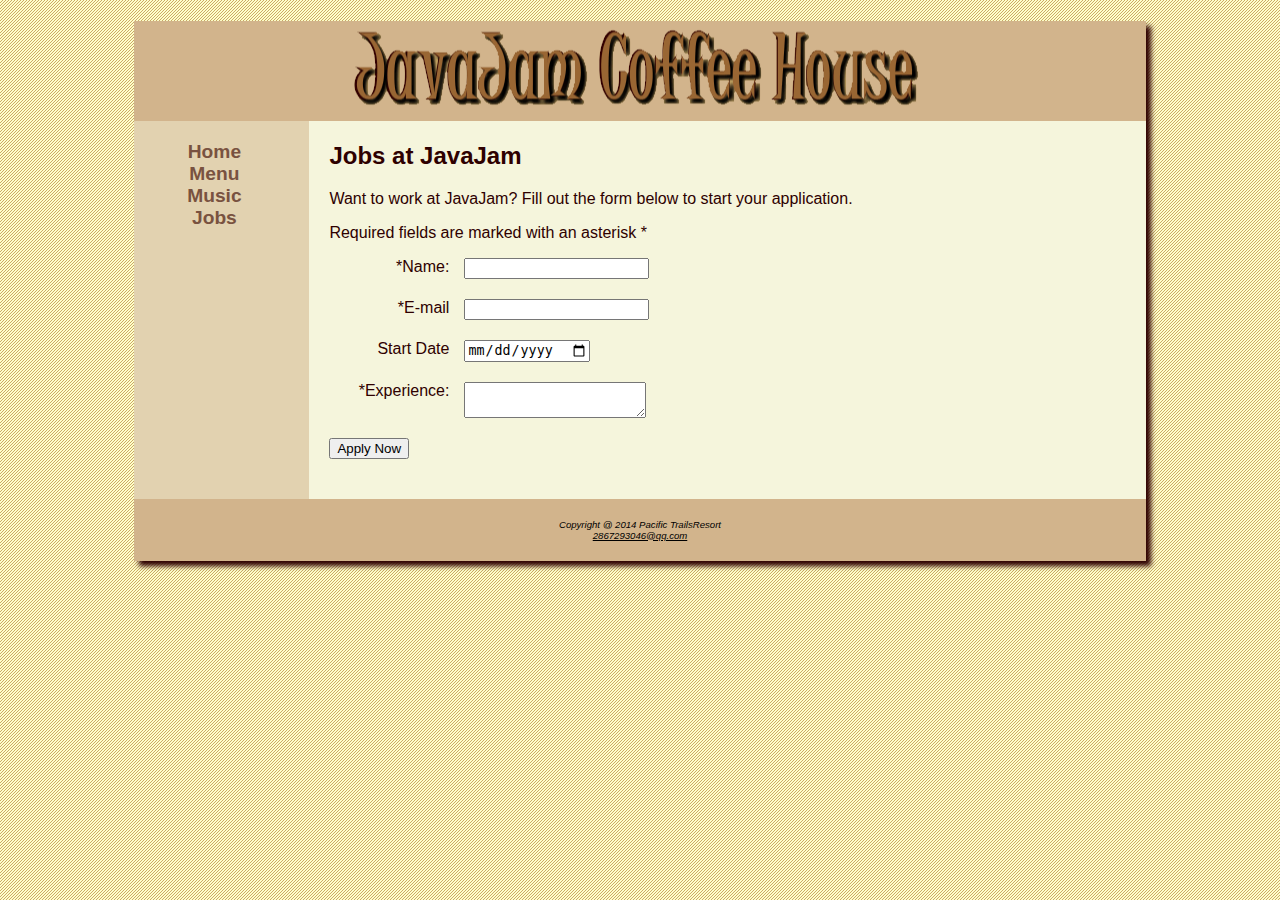
<file: jobs.html>
<!DOCTYPE html>
<html lang="zh-CN">

<head>
    <meta charset="UTF-8">
    <meta http-equiv="X-UA-Compatible" content="IE=edge">
    <meta name="viewport" content="width=device-width, initial-scale=1.0">
    <title>JavaJam Coffee House::Jobs</title>
    <link rel="stylesheet" href="javajam.css">
    <!-- [if it IE 9]>
    <script src="http://html5shim.googlecode.com/svn/trunk/html5.js">
    </script>
    <![endif]-->
</head>

<body>
    <div id="wrapper">
        <header>
            <h1>JavaJam Coffee House</h1>
        </header>
        <nav>
            <ul>
                <li><a href="index.html">Home</a></li>
                <li><a href="menu.html">Menu</a></li>
                <li><a href="music.html">Music</a></li>
                <li><a href="jobs.html">Jobs</a></li>
            </ul>
        </nav>
        <main>
            <div id="content">
                <h2>Jobs at JavaJam</h2>
                <p>
                    Want to work at JavaJam? Fill out the form below to start your application.
                </p>
                <p>
                    Required fields are marked with an asterisk *
                </p>
                <form action="http://webdevbasics.net/scripts/javajam.php">
                    <label for="myName">*Name:</label>
                    <input required="required" type="text" id="myName" name="myName">
                    <label for="myEmail">*E-mail</label>
                    <input required="required" type="email" name="myEmail" id="myEmail">
                    <label for="mydate">Start Date</label>
                    <input type="date" name="mydate">
                    <label for="Experience">*Experience:</label>
                    <textarea required="required" name="Experience" id="Experience" cols="20" rows="2"></textarea>

                    <input type="submit" value="Apply Now">
                </form>
            </div>
        </main>

        <footer>
            Copyright @ 2014 Pacific TrailsResort <br>
            <a href="">2867293046@qq.com</a>
        </footer>
    </div>

</body>

</html>
</file>
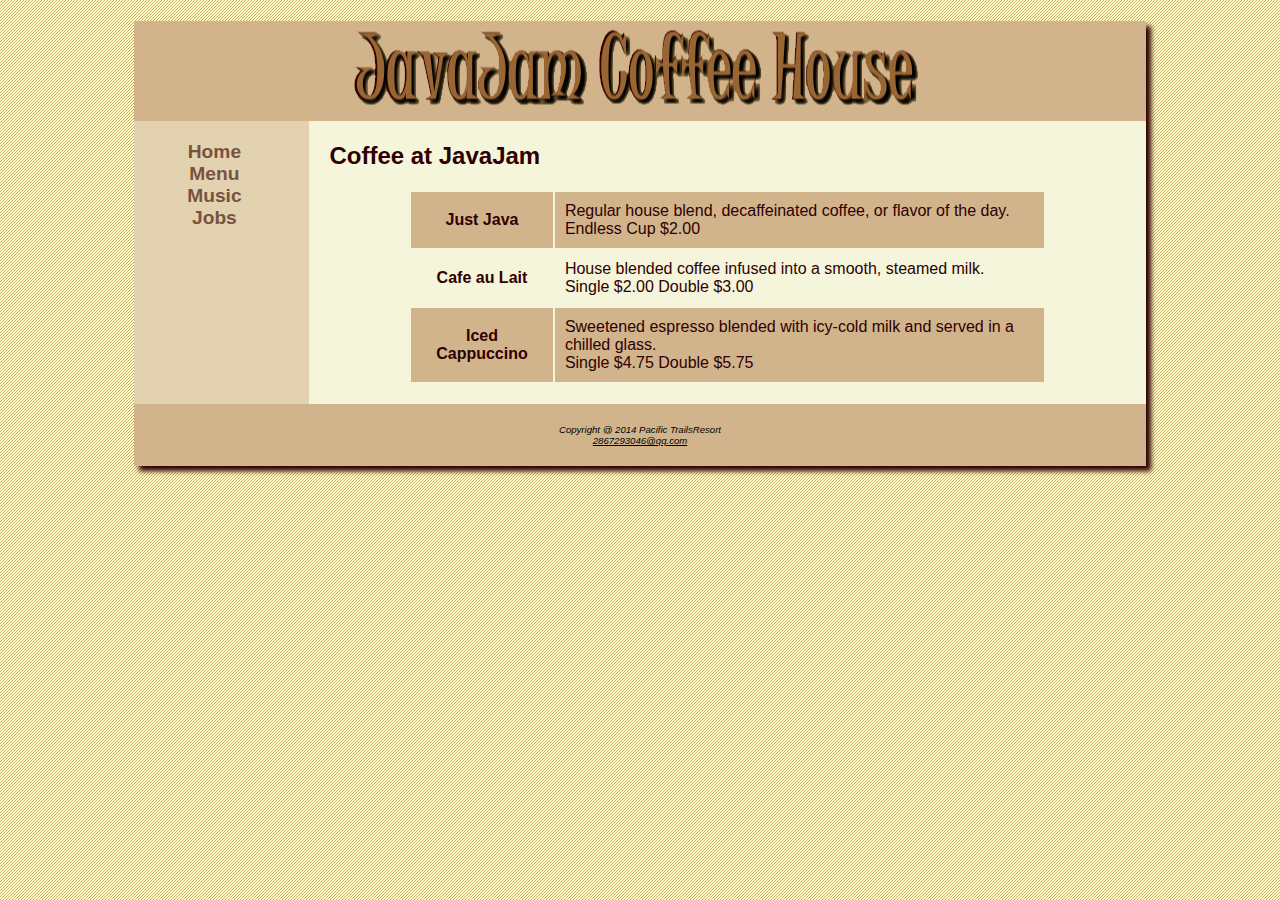
<file: menu.html>
<!DOCTYPE html>
<html lang="zh-CN">

<head>
    <meta charset="UTF-8">
    <meta http-equiv="X-UA-Compatible" content="IE=edge">
    <meta name="viewport" content="width=device-width, initial-scale=1.0">
    <title>JavaJam Coffee House Menu</title>
    <link rel="stylesheet" href="javajam.css">
    <!-- [if it IE 9]>
    <script src="http://html5shim.googlecode.com/svn/trunk/html5.js">
    </script>
    <![endif]-->
</head>

<body>
    <div id="wrapper">
        <header>
            <h1>JavaJam Coffee House</h1>
        </header>
        <nav>
            <ul>
                <li><a href="index.html">Home</a></li>
                <li><a href="menu.html">Menu</a></li>
                <li><a href="music.html">Music</a></li>
                <li><a href="jobs.html">Jobs</a></li>
            </ul>
        </nav>
        <main>
            <div id="content">
                <h2>Coffee at JavaJam</h2>
                <table>
                    <tr>
                        <th>Just Java</th>
                        <td>Regular house blend, decaffeinated coffee, or flavor of the day.
                            <br> Endless Cup $2.00
                        </td>
                    </tr>
                    <tr>
                        <th>Cafe au Lait</th>
                        <td>House blended coffee infused into a smooth, steamed milk.
                            <br>Single $2.00 Double $3.00
                        </td>
                    </tr>
                    <tr>
                        <th>Iced Cappuccino</th>
                        <td>Sweetened espresso blended with icy-cold milk and served in a chilled glass.
                            <br>Single $4.75 Double $5.75
                        </td>
                    </tr>
                </table>

            </div>
        </main>

        <footer>
            Copyright @ 2014 Pacific TrailsResort <br>
            <a href="">2867293046@qq.com</a>
        </footer>
    </div>

</body>

</html>
</file>
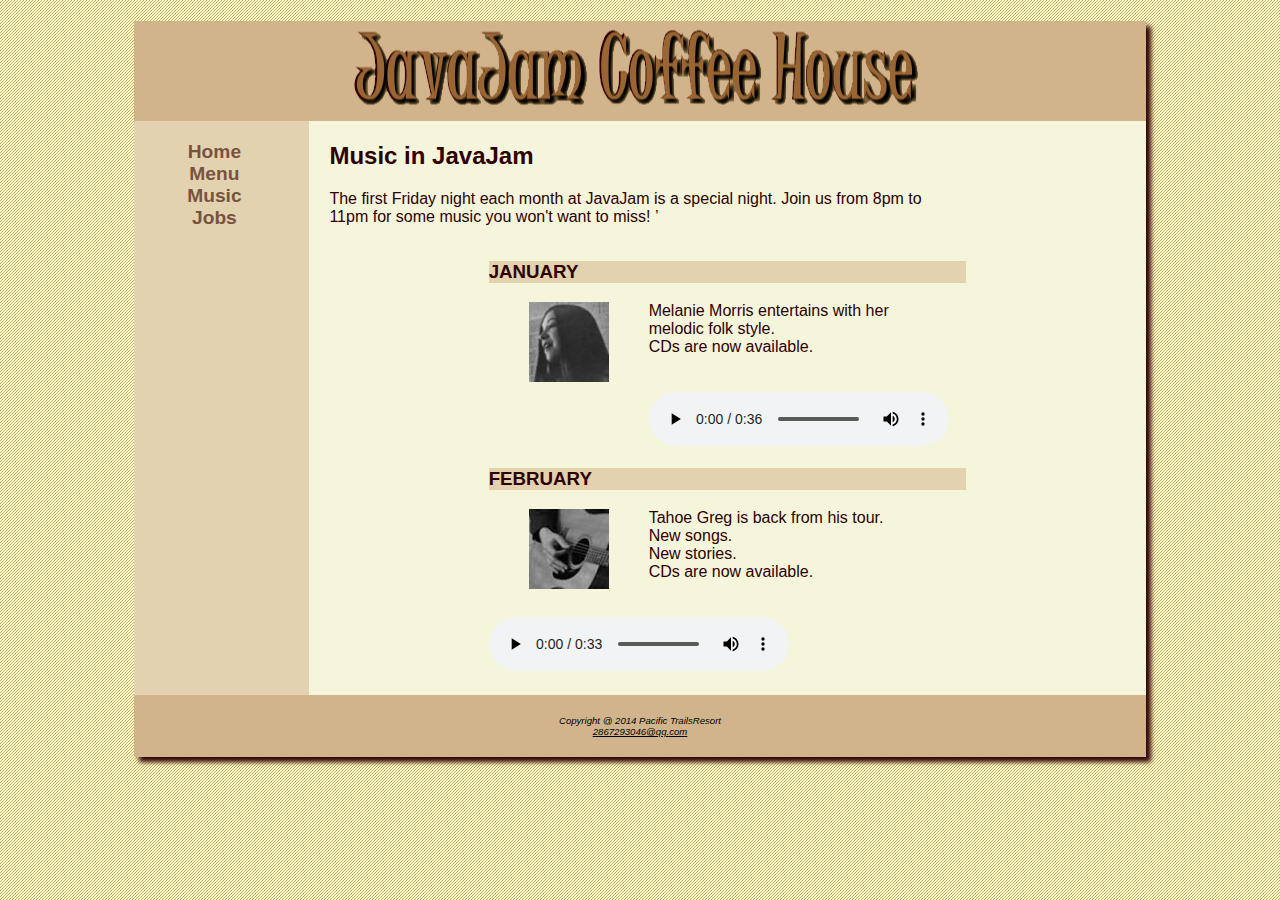
<file: music.html>
<!DOCTYPE html>
<html lang="zh-CN">

<head>
    <meta charset="UTF-8">
    <meta http-equiv="X-UA-Compatible" content="IE=edge">
    <meta name="viewport" content="width=device-width, initial-scale=1.0">
    <title>JavaJam Coffee House Music</title>
    <link rel="stylesheet" href="javajam.css">
    <!-- [if it IE 9]>
    <script src="http://html5shim.googlecode.com/svn/trunk/html5.js">
    </script>
    <![endif]-->
</head>

<body>
    <div id="wrapper">
        <header>
            <h1>JavaJam Coffee House</h1>
        </header>
        <nav>
            <ul>
                <li><a href="index.html">Home</a></li>
                <li><a href="menu.html">Menu</a></li>
                <li><a href="music.html">Music</a></li>
                <li><a href="jobs.html">Jobs</a></li>
            </ul>
        </nav>
        <main>
            <div id="content">
                <h2>Music in JavaJam</h2>
                <p>
                    The first Friday night each month at JavaJam is a special night. Join us from 8pm to
                    <br> 11pm for some music you won't want to miss! &rsquo;
                </p>
                <section>
                    <h3>January</h3>
                    <a href="melanie.jpg"><img src="melaniethumb.jpg" alt="melaniethumb"></a>
                    <p>
                        Melanie Morris entertains with her <br>melodic folk style. <br>CDs are now available.
                    </p>
                    <audio controls="controls">
                        <source src="melanie.mp3" type="audio/mpeg">
                        <source src="melanie.ogg" type="audio/ogg">
                        <a href="melanie.mp3"></a>
                    </audio>
                </section>

                <section>
                    <h3>February</h3>
                    <a href="greg.jpg"><img src="gregthumb.jpg" alt="melaniethumb"></a>
                    <p>
                        Tahoe Greg is back from his tour. <br> New songs.<br> New stories.<br> CDs are now available.
                    </p>
                    <audio controls="controls">
                        <source src="greg.mp3" type="audio/mpeg">
                        <source src="greg.ogg" type="audio/ogg">
                        <a href="greg.mp3"></a>
                    </audio>
                </section>
            </div>


        </main>

        <footer>
            Copyright @ 2014 Pacific TrailsResort <br>
            <a href="">2867293046@qq.com</a>
        </footer>
    </div>

</body>

</html>
</file>
<file: javajam.css>
header,
hgroup,
nav,
footer,
figure,
figcaption,
aside,
section,
article {
    display: block;
}

#mobile {
    display: none;
}

#desktop {
    display: inline;
}

body {
    background-image: url(javabackground.gif);
    color: #2e0000;
    font-family: Arial, Helvetica, sans-serif;
}

nav {
    text-align: center;
    font-weight: bold;
    float: left;
    width: 160px;
    padding: 20px 0 0 0;
}

nav ul {
    list-style: none;
    margin: 0;
    padding-left: 0;
    font-size: 1.2em;
}

nav a {
    text-decoration: none;
    transition: 3s ease-out;
}

nav a:link {
    color: #795240;
}

nav a:visited {
    color: #a58366;
}

nav a:hover {
    color: #f5f5dc;
}

header {
    background-color: #d2b48c;
    color: #000;
}

footer {
    background-color: #d2b48c;
    color: #000;
    padding: 20px;
    font-size: 0.60em;
    font-style: italic;
    text-align: center;
}

footer a:link {
    color: #2e0000;
}

footer a:visited {
    color: #000;
}

footer a:hover {
    color: #f5f5dc;
}

img {
    border-style: none;
}

h3 {
    background-color: #e6d6a9;
    text-transform: uppercase;
    background-color: #e2d2b0;
}

#wrapper {
    margin: 0 auto;
    width: 80%;
    background-color: #e2d2b0;
    box-shadow: 5px 5px 5px #2e0000;
    min-width: 960px;
}

h1 {
    height: 100px;
    background-image: url(javalogo.gif);
    background-position: center;
    background-repeat: no-repeat;
    text-indent: -9999px;
    margin-bottom: 0;
}

#content {
    padding: 1px 20px 20px 20px;
    background-color: #f5f5dc;
    margin-left: 175px;
}

#content img {
    float: left;
    padding: 0 40px;
}

#content ul {
    list-style-position: inside;
    list-style: url(/ch7javajam/marker.gif);
}

section {
    overflow: auto;
    padding: 0 20%;
}

dt {
    font-weight: bold;
}

img {
    max-width: 100%;
    height: auto;
}

table {
    width: 80%;
    margin: auto;
}

td,
th {
    padding: 10px;
}

tr:nth-of-type(odd) {
    background-color: #d2b48c;
}

label {
    float: left;
    display: block;
    text-align: right;
    width: 120px;
    padding-right: 15px;
}

input,
textarea {
    display: block;
    margin-bottom: 20px;
}

audio {
    clear: both;
    padding-top: 20px;
}

@media only screen and (max-width:768px) {
    body {
        margin: 0;
    }
    #wrapper {
        max-width: 0;
        width: auto;
        min-width: 768px;
    }
    h1 {
        margin: 0;
        background-image: url(javalogomobile.gif);
    }
    #content {
        margin-left: 0;
    }
    nav {
        float: none;
        width: auto;
        padding: 0;
    }
    nav ul {
        text-align: center;
    }
    nav li {
        display: inline;
        padding: 0 0.75em;
    }
    section {
        padding: 0;
    }
    #content ul {
        float: none;
        padding-top: 1em;
    }
}

@media only screen and (max-width: 480px) {
    body {
        margin: 0;
    }
    #wrapper {
        max-width: 0;
        width: auto;
        min-width: 380px;
    }
    h1 {
        margin: 0;
        background-image: url(javalogomobile.gif);
    }
    #content {
        padding: 0.1em 1em;
        margin: 0;
        font-size: 90%;
    }
    h1 {
        margin: 0;
        font-size: 1.5em;
        padding-left: 0.3em;
    }
    nav ul {
        padding: 0;
    }
    nav li {
        display: inline-block;
        width: 5em;
        font-size: 120%;
        text-align: center;
        box-shadow: 0 0 2px #330000;
        background-color: #f5f5dc;
        margin: 1%;
        padding: 2.5%;
    }
    nav a {
        display: block;
    }
    #content img {
        float: none;
        padding: 0;
        margin: 0.1em;
    }
    section {
        padding: 0;
    }
    section img {
        display: none;
    }
    #mobile {
        display: inline;
    }
    #desktop {
        display: none;
    }
    label {
        float: none;
        text-align: left;
    }
}

/* #111 */
</file>
